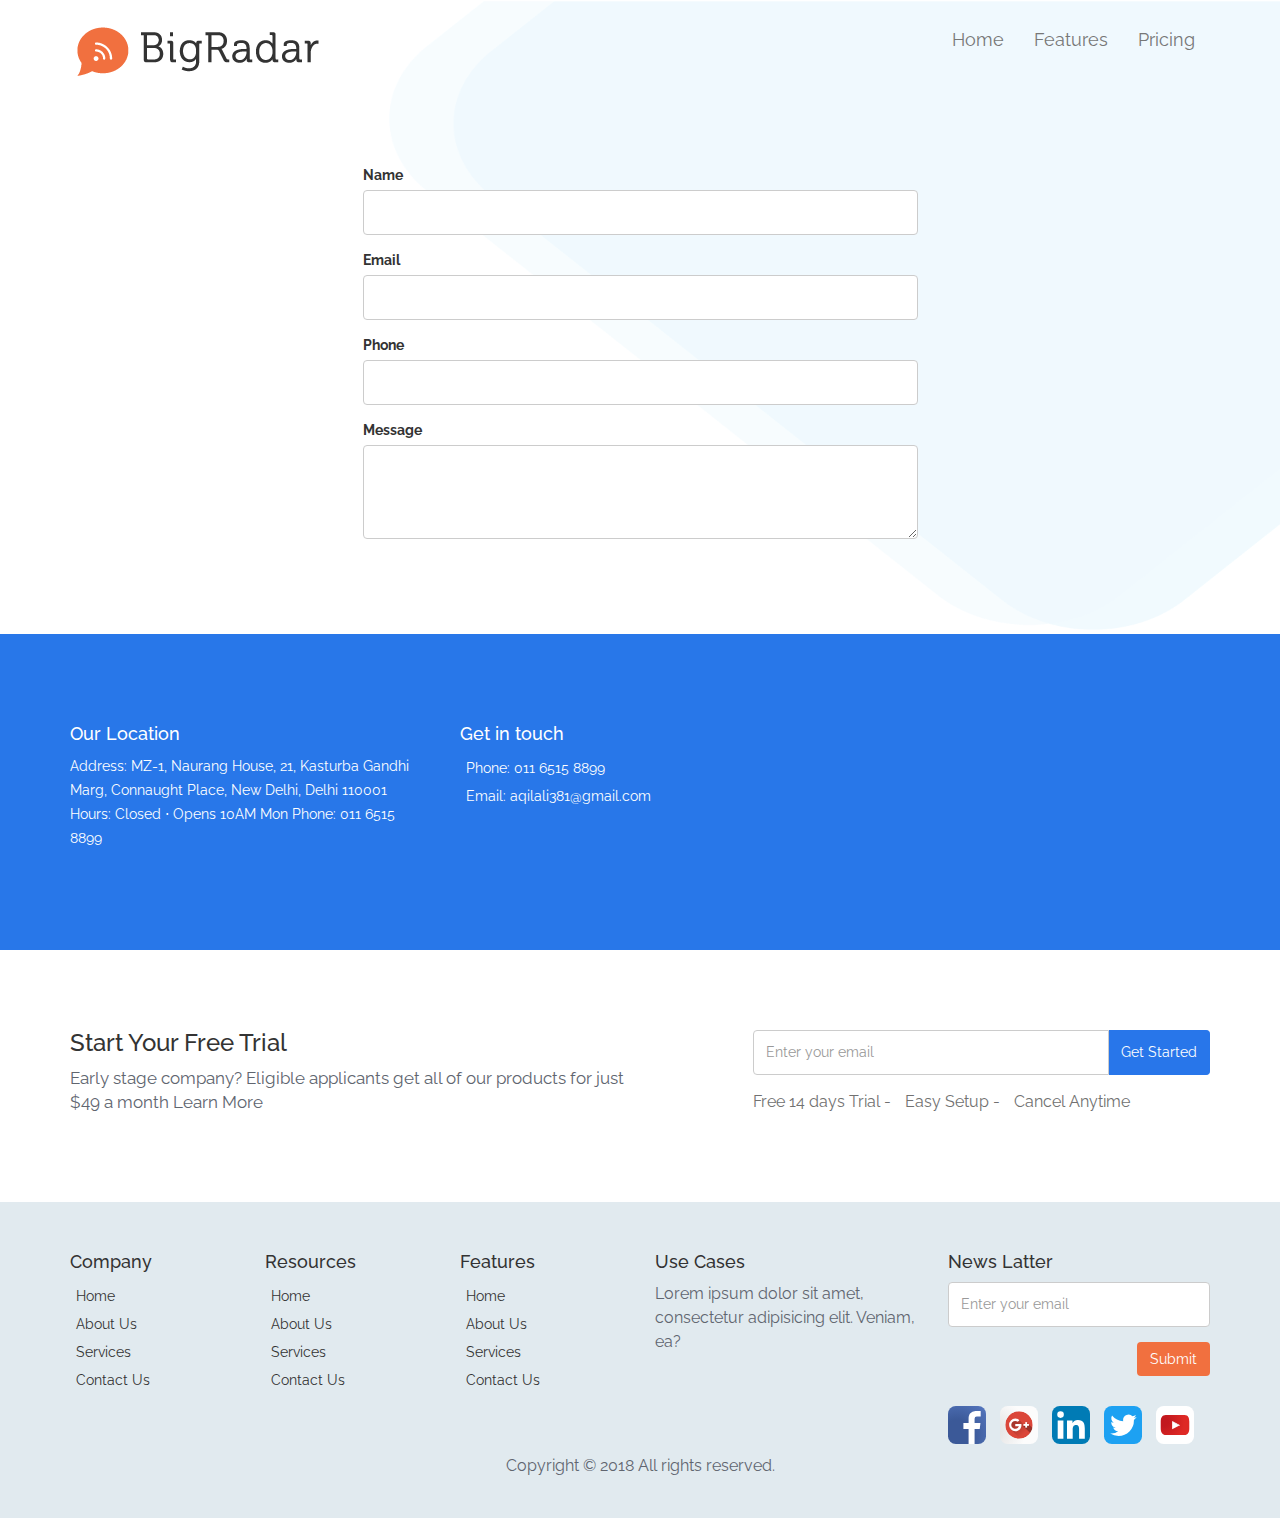
<file: contact-us.html>
<!DOCTYPE html>
<html>
<head>
	 <meta charset="utf-8">
    <meta http-equiv="X-UA-Compatible" content="IE=edge">
    <meta name="viewport" content="width=device-width, initial-scale=1">

	<title>BigRadar</title>
<link rel="stylesheet" href="css/bootstrap.min.css">
<link rel="stylesheet" href="css/lightslider.min.css">
<link rel="stylesheet" href="css/animate.css">
<link rel="stylesheet" href="css/main.css">
<link rel="stylesheet" href="css/responsive.css">


</head>
<body>
		<div class="front-box s-scroll" data-speed="1" style="height: inherit;">
			<nav class="navbar navbar-default nav-transprent">
				<div class="container">
					<!-- Brand and toggle get grouped for better mobile display -->
					<div class="navbar-header">
						<button type="button" class="navbar-toggle collapsed" data-toggle="collapse" data-target="#navbar-sample" aria-expanded="false">
							<span class="sr-only">Toggle navigation</span>
							<span class="icon-bar"></span>
							<span class="icon-bar"></span>
							<span class="icon-bar"></span>
						</button>
						<h4><a class="navbar-brand" href="#" ><img src="img/logo.png" alt=""></a></h4>
					</div>
						
					<!-- Collect the nav links, forms, and other content for toggling -->
					<div class="collapse navbar-collapse" id="navbar-sample" style="margin-top: 15px;">
					
						<ul class="nav navbar-nav navbar-right">
							<li><a href="index.html">Home</a></li>
							<li><a href="features.html">Features</a></li>
							<li><a href="pricing.html">Pricing</a></li>
							
						</ul>
					</div>
					
				</div>
			</nav>


		<div class="container spacethis">
			<div class="row">
				<div class="col-md-6 col-md-offset-3">
					<form class="">
						<div class="form-group">
							<label>Name</label>
							<input type="" class="form-control" name="">

						</div>
						<div class="form-group">
							<label>Email</label>
							<input type="" class="form-control" name="">

						</div>
						<div class="form-group">
							<label>Phone</label>
							<input type="" class="form-control" name="">

						</div>
						<div class="form-group">
							<label>Message</label>
							<textarea class="form-control" rows="4"></textarea>

						</div>
					</form>
				</div>
				
			</div>
		</div>	
		</div>

		<div class="container-fluid spacethis bg-blue">
			<div class="row">
				<div class="container">
					<div class="row">
						<div class="col-md-4">
		                    <h4 class="footer-heading">Our Location</h4>

		                      <div class="list-group footerlinks white">
		                          <p class="">Address: MZ-1, Naurang House, 21, Kasturba Gandhi Marg, Connaught Place, New Delhi, Delhi 110001
										Hours: Closed ⋅ Opens 10AM Mon
										Phone: 011 6515 8899</p>
		                         
		                      </div>
		                  </div>
          				<div class="col-md-4">
                              <h4 class="footer-heading">Get in touch</h4>

                                <div class="list-group footerlinks white">
                                    <a class="">
          								Phone: 011 6515 8899</a>
                                    <a href="about-us" class="">Email: aqilali381@gmail.com</a>
                                    
                                </div>
                            </div>
					</div>
				</div>
			</div>
		</div>


		<div class="container spacethis">
				<div class="row">
					<div class="col-md-6">
						<h3 class="mt0">
							Start Your Free Trial
						</h3>
						<p class="fw400" style="font-size: 17px">
							Early stage company? Eligible applicants get all of our products for just $49 a month Learn More
						</p>
					</div>
					<div class="col-md-1"></div>
					<div class="col-md-5">
						<div class="input-group">
			                <input type="text" class="form-control" placeholder="Enter your email">
			                <span class="input-group-addon getstarted">Get Started</span>
					</div>
					<ul class="list-inline" style="margin-top: 16px;
		    color: #717171;
		    font-size: 16px;">
						<li>Free 14 days Trial -</li>
						<li>Easy Setup -</li>
						<li>Cancel Anytime</li>
					</ul>
				</div>
			</div>
		</div>
	<footer id="footer" class="s-scroll" data-speed="2">
		<div class="container">
			<div class="row">
				<div class="col-md-2 col-xs-6">
				        <h4 class="footer-heading">Company</h4>
				          <div class="list-group footerlinks">
				              <a href="/" class="">Home</a>
				              <a href="about-us" class="">About Us</a>
				              <a href="/services" class="">Services</a>
				              <a href="/contact-us" class="">Contact Us</a>
				          </div>
				      </div>
				      <div class="col-md-2 col-xs-6">
				              <h4 class="footer-heading">Resources</h4>
				                <div class="list-group footerlinks">
				                    <a href="/" class="">Home</a>
				                    <a href="about-us" class="">About Us</a>
				                    <a href="/services" class="">Services</a>
				                    <a href="/contact-us" class="">Contact Us</a>
				                </div>
				            </div>
				            <div class="col-md-2 col-xs-6">
				                    <h4 class="footer-heading">Features</h4>
				                      <div class="list-group footerlinks">
				                          <a href="/" class="">Home</a>
				                          <a href="about-us" class="">About Us</a>
				                          <a href="/services" class="">Services</a>
				                          <a href="/contact-us" class="">Contact Us</a>
				                      </div>
				                  </div>
				       <div class="col-md-3 col-xs-6">
				        <h4 class="footer-heading">Use Cases</h4>
				          <p>
				          	Lorem ipsum dolor sit amet, consectetur adipisicing elit. Veniam, ea?
				          </p>
				      </div>
				       <div class="col-md-3 col-xs-6">
				        <h4 class="footer-heading">News Latter</h4>
				         <div class="form-group">
				                         <input type="text" class="form-control" placeholder="Enter your email">
				         		</div>
				         		<div class="text-right">
				         			<button class="btn " style="background: #f1703f;
				         			color: #fff;">Submit </button>
				         		</div>

				         		<ul class="list-inline footer-social">
				         			<li><a href=""><img src="img/face.svg"></a></li>
				         			<li><a href=""><img src="img/goog.svg"></a></li>
				         			<li><a href=""><img src="img/link.svg"></a></li>
				         			<li><a href=""><img src="img/tweet.svg"></a></li>
				         			<li><a href=""><img src="img/you.svg"></a></li>
				         		</ul>
				      </div>
			</div>
		</div>
		<p class="text-center">Copyright © 2018 All rights reserved.</p>
	</footer>
</div>

<script src="https://ajax.googleapis.com/ajax/libs/jquery/1.12.4/jquery.min.js"></script>
<script src="js/bootstrap.min.js"></script>
<script src="js/lightslider.min.js"></script>
<script src="js/WOW.js"></script>
<script src="js/jquery-inertiaScroll.js"></script>
<script src="js/jquery.easeScroll.js"></script>
<script src="js/greeting.js"></script>
<script>

	wow2 = new WOW(
        {
        boxClass:     'wow-reveal',      // default
        animateClass: 'reveal-text', // default
        offset:       100,          // default
        mobile:       true,       // default
        live:         true        // default
      }
      )
      wow2.init();

      new WOW().init();
       
      
      

</script>

<script>
	

// $(document).ready(function() {
//     $('#autoWidth').lightSlider({
//         autoWidth:true,
//         loop:true,
//         onSliderLoad: function() {
//             $('#autoWidth').removeClass('cS-hidden');
//         } 
//     });  
//   });


   jQuery(document).ready(function($) {
 				//set here the speed to change the slides in the carousel
        // $('#myCarousel').carousel({
        //         interval: 5000
        // });
 				
//Loads the html to each slider. Write in the "div id="slide-content-x" what you want to show in each slide
        $('#carousel-text').html($('#slide-content-0').html());
 
        //Handles the carousel thumbnails
       $('[id^=carousel-selector-]').click( function(){
            var id = this.id.substr(this.id.lastIndexOf("-") + 1);
            var id = parseInt(id);
            $('#myCarousel').carousel(id);
        });
 
 
        // When the carousel slides, auto update the text
        $('#myCarousel').on('slid.bs.carousel', function (e) {
                 var id = $('.item.active').data('slide-number');
                $('#carousel-text').html($('#slide-content-'+id).html());
        });
});


  $('.play-video').on('click', function(ev) {
	ev.preventDefault();

    $(this).next('.video').show().get(0).src += "&autoplay=1";
 
  });
// $(document).ready(function() {
//     $('#autoWidth').lightSlider({
//         // rtl:true,
//          onSliderLoad: function() {
//          $('#autoWidth').removeClass('cS-hidden');
//        } 
//     });
// });


    $(document).ready(function() {
        $("#autoWidth").lightSlider({
            item: 3,
            autoWidth: false,
            slideMove: 1, // slidemove will be 1 if loop is true
            slideMargin: 10,
     
            addClass: '',
            mode: "slide",
            useCSS: true,
            cssEasing: 'ease', //'cubic-bezier(0.25, 0, 0.25, 1)',//
            easing: 'linear', //'for jquery animation',////
     
            speed: 1000, //ms'
            auto: true,
            loop: true,
            slideEndAnimation: true,
            pause: 4000,
     
            keyPress: false,
            controls: true,
            prevHtml: '',
            nextHtml: '',
     
            rtl:false,
            adaptiveHeight:false,
     
            vertical:false,
            verticalHeight:500,
            vThumbWidth:100,
     
            thumbItem:10,
            pager: true,
            gallery: false,
            galleryMargin: 5,
            thumbMargin: 5,
            currentPagerPosition: 'middle',
     
            enableTouch:true,
            enableDrag:true,
            freeMove:true,
            swipeThreshold: 40,
     
            responsive : [],
     
            onBeforeStart: function (el) {},
            onSliderLoad: function (el) {},
            onBeforeSlide: function (el) {},
            onAfterSlide: function (el) {},
            onBeforeNextSlide: function (el) {},
            onBeforePrevSlide: function (el) {}
        });
    });
   

$(window).scroll(function (event) {
    var scroll = $(window).scrollTop();
    // console.log(scroll);
    if (scroll > 5588 && scroll < 7009) {
    	$('.for-anim').addClass('animate-this');
    } else {
    	$('.for-anim').removeClass('animate-this');
    }
  
});
// $(document).ready(function() {
//     $('#autoWidth').lightSlider({
//         autoWidth:true,
//         loop:true,
//         onSliderLoad: function() {
//             $('#autoWidth').removeClass('cS-hidden');
//         } 
//     });  
//   });

// $(document).ready(function() {
// 	 $(".s-scroll").inertiaScroll({
//     parent: $("#s-scroll-parent")
//   });
// })
 $("html").easeScroll({
  frameRate: 60,
  animationTime: 1000,
  stepSize: 120,
  pulseAlgorithm: 1,
  pulseScale: 8,
  pulseNormalize: 1,
  accelerationDelta: 20,
  accelerationMax: 1,
  keyboardSupport: true,
  arrowScroll: 50,
  touchpadSupport: true,
  fixedBackground: true
});
$('#greet-message').text(getGreetingTime())

</script>
</body>
</html>
</file>
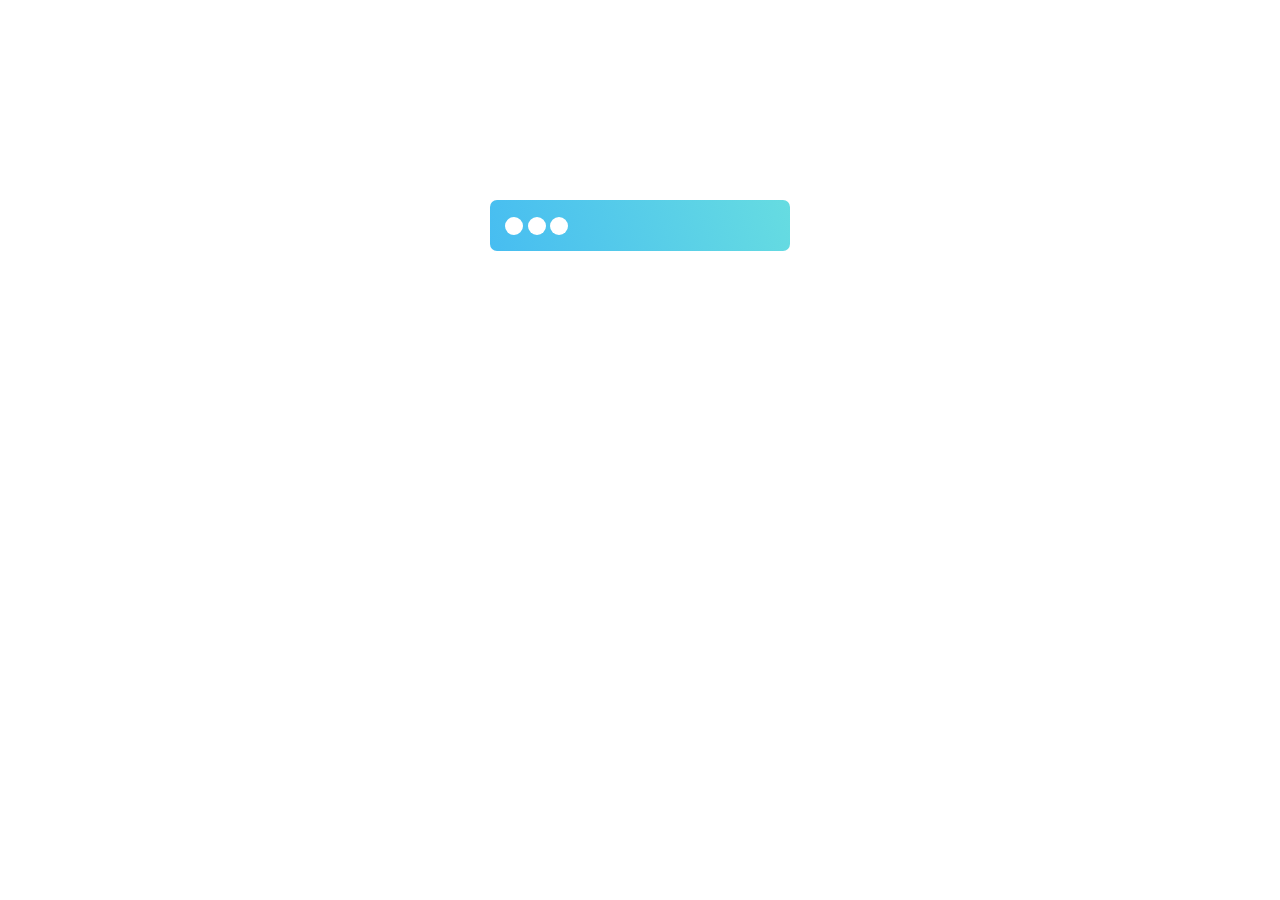
<file: preloader.html>
<!DOCTYPE html>
<html>
<head>
	<title></title>
	<style>
		.box {
			width: 300px;
			margin: 200px auto;
		}
		
.spinner > div {
  width: 18px;
  height: 18px;
  background-color: #fff;
margin-bottom: -4px;
  border-radius: 100%;
  display: inline-block;
  -webkit-animation: sk-bouncedelay 1.4s infinite ease-in-out both;
  animation: sk-bouncedelay 1.4s infinite ease-in-out both;
}

.spinner .bounce1 {
  -webkit-animation-delay: -0.32s;
  animation-delay: -0.32s;
}

.spinner .bounce2 {
  -webkit-animation-delay: -0.16s;
  animation-delay: -0.16s;
}

@-webkit-keyframes sk-bouncedelay {
  0%, 80%, 100% { -webkit-transform: scale(0) }
  40% { -webkit-transform: scale(1.0) }
}

@keyframes sk-bouncedelay {
  0%, 80%, 100% { 
    -webkit-transform: scale(0);
    transform: scale(0);
  } 40% { 
    -webkit-transform: scale(1.0);
    transform: scale(1.0);
  }
}

.spinner {
    margin: 10px 0;
    padding: 15px;
    background: linear-gradient(70deg, #47bdf1, #66dce1);
    color: #fff;
    max-height: 100%;
    font-size: 18px;
    border-radius: 7px;
}
	</style>
</head>
<body>
	<div class="box">
		<div class="spinner">
  <div class="bounce1"></div>
  <div class="bounce2"></div>
  <div class="bounce3"></div>
</div>
	</div>
</body>
</html>
</file>
<file: css/main.css>
@import url('https://fonts.googleapis.com/css?family=Quicksand:300,400,500');
@import url('https://fonts.googleapis.com/css?family=Raleway:100,200,300,400,500,600');

:root {
	--primary-color: #f1703f;
}
:root {
  --secondary-color: #53c9eb;
}
:root {
  --mac-size: 800px;
}
:root {
  --mobile-size: 250px;
}
.mac-size {
  width: var(--mac-size);
}
.bg-secondary {
 background: linear-gradient(70deg, #47bdf1, #66dce1);
  color: #fff;
}
.bg-gray {
	background-color: #f2f2f2;
}
	body {
    /*font-family: 'Quicksand', 'sans-serif';*/
		font-family: 'Raleway', 'sans-serif';
	}
	
.nav-transprent {
	background: transparent !important;
	border: none;
}
.nav-transprent .navbar-nav>li>a {
	font-size: 18px;
}
.por {
  position: relative;
}
.nav-transprent .navbar-brand {
	color: #fff;
}
.display-1 {
	    font-size: 5rem;
    margin-bottom: 20px;
}

.spacethis {
	padding-top: 80px;
	padding-bottom: 80px;
}

	.text-widget {
    font-size: 40px;
    font-weight: 400;
    position: relative;
    margin-bottom: 30px;
}
/*.text-widget::before {
	content: '';
	 display: block;
	 width: 50px;
	 height: 2px;
	 background: var(--primary-color);
	 position: absolute;
	 left: 50%;
	 bottom:-10px;
	     margin-left: -25px;
}*/

.quote {
    color: rgba(0,0,0,.1);
    text-align: center;
    margin-bottom: 30px;
}

/*-------------------------------*/
/*    Carousel Fade Transition   */
/*-------------------------------*/

#fade-quote-carousel.carousel {
  padding-bottom: 60px;
}

#fade-quote-carousel.carousel .carousel-indicators {
  bottom: 10px;
      left: 193px;
}
#fade-quote-carousel.carousel .carousel-indicators > li {
    background-color: #c5c5c5;
    border: none;
    width: 50px;
    height: 3px;
}
#fade-quote-carousel.carousel .carousel-indicators > li.active {
	background: var(--primary-color);
}

#fade-quote-carousel blockquote {
    border: none;
    padding: 0;
}
#fade-quote-carousel .profile-circle {
    width: 80px;
    height: 80px;
    margin: 0 auto;
    border-radius: 100px;
}
#fade-quote-carousel .profile-circle img {
	width: 100%;
}
.read {
	    font-size: 19px;
    color: #333;
}
.border-right {
	border-right: 2px solid var(--primary-color);
}

.media-middle .media-body,.media-middle  .media-left,.media-middle  .media-right {
    display: table-cell;
    vertical-align: middle;
}
.text-widget {
  display: inline-block;
}
.text-widget.left:before {
		left: 0;
     margin-left: 0px; 
}
.whyjustdesk-col .media {
	margin-bottom: 30px;
}

.whyjustdesk-col .media-heading{
	font-weight: 400;

}
.virticle-line {
	width: 2px;
    height: 500px;
    background:  var(--primary-color);
    margin: 0 auto;
}
.bg-theme-color {
	background: var(--primary-color);
}
/*matrial input ===========================*/

/* form starting stylings ------------------------------- */
:root {
	--bar-color: #fff;
}

.theme-btn {
	padding: 10px 30px;
   
    font-size: 18px;
}
.theme-btn.circle {
    border-radius: 30px;

}

.front-box {
  height: 100vh;
  width: 100%;
}
.front-box {
  background: url(../img/bG.png) right no-repeat;
  background-size: 70% 100%;
}

.widget-img {
  width: 450px;
  margin-top: 50px;
         filter: drop-shadow(2px 4px 17px rgba(0, 0, 0, 0.39));

}
.shadow {
         filter: drop-shadow(2px 4px 17px rgba(0, 0, 0, 0.39));

}
.box-shadow {
         box-shadow: 2px 4px 17px rgba(0, 0, 0, 0.39);

}
.fw400 {
  font-weight: 400;
}
.form-control {
  box-shadow: none;
  height: 45px;
}
.gdm-box {
  margin-top: 170px;
}
.gdm-box .trial{
  border:none;
  border-radius: 0;
  border-bottom: 2px solid #cfe0e5;
  font-size: 18px;
}
.gdm-box .btn-trial{
  background: #cddfe5;
  border-radius: 30px !important;
  margin-left: 20px !important;
}

/*text reveal=========================*/

.reveal-text,
.reveal-text::after {
  -webkit-animation-delay: .1s;
          animation-delay: .1s;
  -webkit-animation-iteration-count: 1;
          animation-iteration-count: 1;
  -webkit-animation-duration: 800ms;
          animation-duration: 800ms;
  -webkit-animation-fill-mode: both;
          animation-fill-mode: both;
  -webkit-animation-timing-function: cubic-bezier(0, 0, 0.2, 1);
          animation-timing-function: cubic-bezier(0, 0, 0.2, 1);
}
.delay.reveal-text,
.delay.reveal-text::after {
-webkit-animation-delay: .5s;
          animation-delay: .5s;
}

.reveal-text {
  position: relative;
  display: inline-block;
  -webkit-user-select: none;
     -moz-user-select: none;
      -ms-user-select: none;
          user-select: none;
  -webkit-animation-name: reveal-text;
          animation-name: reveal-text;
  /*color: #fff;*/
  white-space: nowrap;
  cursor: default
}

.reveal-text::after {
  content: "";
  position: absolute;
  z-index: 999;
  top: 0;
  left: 0;
  right: 0;
  bottom: 0;
  background-color: var(--secondary-color);
  -webkit-transform: scaleX(0);
          transform: scaleX(0);
  -webkit-transform-origin: 0 50%;
          transform-origin: 0 50%;
  pointer-events: none;
  -webkit-animation-name: revealer-text;
          animation-name: revealer-text;
}

@-webkit-keyframes reveal-text {
  from {
    -webkit-clip-path: inset(0 100% 0 0);
            clip-path: inset(0 100% 0 0);
  }
  to {
    -webkit-clip-path: inset(0 0 0 0);
            clip-path: inset(0 0 0 0);
  }
}

@keyframes reveal-text {
  from {
    -webkit-clip-path: inset(0 100% 0 0);
            clip-path: inset(0 100% 0 0);
  }
  to {
    -webkit-clip-path: inset(0 0 0 0);
            clip-path: inset(0 0 0 0);
  }
}

@-webkit-keyframes revealer-text {
  0%,
  50% {
    -webkit-transform-origin: 0 50%;
            transform-origin: 0 50%;
  }

  60%,
  100% {
    -webkit-transform-origin: 100% 50%;
            transform-origin: 100% 50%;
  }

  60% {
    -webkit-transform: scaleX(1);
            transform: scaleX(1);
  }

  100% {
    -webkit-transform: scaleX(0);
            transform: scaleX(0);
  }
}

@keyframes revealer-text {
  0%,
  50% {
    -webkit-transform-origin: 0 50%;
            transform-origin: 0 50%;
  }

  60%,
  100% {
    -webkit-transform-origin: 100% 50%;
            transform-origin: 100% 50%;
  }

  60% {
    -webkit-transform: scaleX(1);
            transform: scaleX(1);
  }

  100% {
    -webkit-transform: scaleX(0);
            transform: scaleX(0);
  }
}



/*text reveal=END========================*/

.w-line {
  width: 30%;
  height: 3px;
  background: var(--primary-color);
  display: inline-block;
  position: absolute;
  left: 0;
  top: 60px;
  border-radius: 200px;
}
.fw300 {
  font-weight: 300;
}
.fz30 {
  font-size: 30px;
}
.fz19-lead .lead {
  font-size: 19px;
}
.circle {
 --size: 60px;
    height: var(--size);
    width: var(--size);
    background: var(--primary-color);
    border-radius: 100%;
    color: #fff;
    text-align: center;
    line-height: var(--size);
    font-size: 30px;
}
.width100 {
  width: 100%;
}
.por {
  position: relative;
}
.mobile-left {
  position: absolute;
    width: var(--mobile-size);
    top: 40px;
}
.right0 {
  right: 0;
}
.sub-img {
    width: var(--mac-size);
    float: left;
    margin-left: -100px;
}


.create-img {
    width: var(--mac-size);
    float: right;
    margin-right: -100px;
}
.create-mob {
   left: 20px;
}
.sub-mob {
  right: 0px;
}

.overflow-hidden {
  overflow: hidden;
}
.mt200 {
  margin-top: 80px !important;
}
.mostef {
  width: var(--mac-size);
}



.notifications.fade-enter {
  opacity: 0;
}
.notifications.fade-enter-active {
  opacity: 1;
  transition: opacity 0.3s ease-in-out;
}
.notifications.fade-exit {
  opacity: 1;
}
.notifications.fade-exit-active {
  opacity: 0;
  transition: opacity 0.3s ease-in-out;
}
.notifications .notification-close {
      border-radius: 50%;
    text-decoration: none;
    position: absolute;
    top: -40px;
    right: 10px;
    z-index: 10;
    /* font-size: 1.2em; */
    text-align: center;
    color: #f1f1f1;
    height: 30px;
    width: 30px;
    background: #999;
    padding: 9px;
    margin-top: -2px;
    padding-top: 7px;
}
.notifications .notification {
  margin: 10px 0;
  padding: 15px;
 background: linear-gradient(70deg, #2877e8, #2877e9);
  color: #fff;
  max-height: 100%;
  font-size: 16px;
}

.notifications .notification, .notifications .composer-container {
  border-radius: 7px;
  overflow: hidden;
  box-shadow: 1px 1px 12px rgba(0, 0, 0, 0.4);
}

.notifications {
  width: 430px;
  float: right;
  margin-right: 16.66666667%;
  position: relative;
  margin-top: 30px;
}
.chat-img {
  width: 90%;
}
.chat-media .media{
  margin-top: 40px;
}



.progress {
  height: 10px;
  box-shadow: none;
  border-radius: 15px;

}

.progress .skill .val {
  float: right;
  font-style: normal;
  margin: 0 20px 0 0;
}
.progress-bar{
    width: 80%;
}
.animate-this .progress-bar {
  width: 80%;
  -webkit-animation: progress 2s ease-in-out forwards;
          animation: progress 2s ease-in-out forwards;
}
@-webkit-keyframes progress {
  from {
    width: 0;
  }
  to {
    width: 80%;
  }
}

.progress-box {
  margin-top: 100px;
    margin-left: -100px;
    width: 500px;
  padding: 30px;
  background: #fff;
  border-radius: 5px;
  box-shadow: 2px 4px 17px rgba(0, 0, 0, 0.39);
}
.progress {
  background-color: transparent;
}
.progress-box .progress-bar-success {
    background-color: #5cb85c;
    background: linear-gradient(70deg, #2877e9, #2877e9);
}


.prog-label {
      margin-top: -15px;
    margin-bottom: 30px;
}

svg.line-graph {
  margin-left: 100px;
}
.bg-net {
  position: relative;
  background-image: url(../img/net-bg.svg);
  background-repeat: no-repeat;
  background-size: cover;
  /*background-color: #ddd*/
  background-color: #2877e9;
}
.bg-net:before {
  content: '';
  display: block;
  width: 100%;
  height: 100%;
    background: linear-gradient(70deg, #47bdf1, #66dce1);
    position: absolute;
    left: 0;
    top:0;
    z-index: -1;
}

.user-dashbox {
 
}
.chat-bubble {
  width: 100%;
}
/*carasoul===============================*/
.carousel {
    margin-bottom: 0;
    padding: 0 40px 30px 40px;
}
/* The controlsy */
.carousel-control {
  left: -12px;
    height: 40px;
  width: 40px;
    background: none repeat scroll 0 0 #222222;
    border: 4px solid #FFFFFF;
    border-radius: 23px 23px 23px 23px;
    margin-top: 90px;
}
.carousel-control.right {
  right: -12px;
}
/* The indicators */
.carousel-indicators {
  right: 50%;
  top: auto;
  bottom: -10px;
  margin-right: -19px;
}
/* The colour of the indicators */
.carousel-indicators li {
  background: #cecece;
}
.carousel-indicators .active {
background: #428bca;
}
.hide-bullets {
list-style:none;
margin-left: -70px;
margin-top:20px;
}

.carousel-inner>.item>a>img, .carousel-inner>.item>img {
  width: 380px;
  float: right;
}
.thumbimg {
  margin-top: 60px;
  border:none;
  opacity: .5;
}
#carousel-text {
  margin-top: 200px;
}
#myCarousel  .carousel-inner {
padding-bottom: 50px;
}

#quote-carousel {
    padding: 0 10px 30px 10px;
    margin-top: 60px;
}
#quote-carousel .carousel-control {
    background: none;
    color: #CACACA;
    font-size: 2.3em;
    text-shadow: none;
    margin-top: 30px;
}
#quote-carousel .carousel-indicators {
    position: relative;
    right: 50%;
    top: auto;
    bottom: 0px;
    margin-top: 20px;
    margin-right: -19px;
}
#quote-carousel .carousel-indicators li {
    width: 70px;
    height: 70px;
    cursor: pointer;
    border:none;
     box-shadow: 2px 4px 17px rgba(0, 0, 0, 0.39);
    border-radius: 50%;
    opacity: 0.4;
    overflow: hidden;
    transition: all .4s ease-in;
    vertical-align: middle;
}
#quote-carousel .carousel-indicators .active {
    width: 90px;
    height: 90px;
    opacity: 1;
    transition: all .2s;
}
.item blockquote {
    border-left: none;
    margin: 0;
}


.play-video-box {
    position: relative;
     width: 100%;
    border-radius: 10px;
    object-fit: cover;
     box-shadow: 2px 4px 17px rgba(0, 0, 0, 0.39);
     margin-bottom: 30px;
     overflow: hidden;
}

.play-video-box::before {
    content: '';
    display: block;
    background: rgba(0, 0, 0, 0.6);
    position: absolute;
    top: 0;
    left: 0;
    width: 100%;
    height: 100%;
}
.play-video {
    width: 80px;
    left: 50%;
    right: 50%;
    top: 50%;
    bottom: 50%;
    transform: translate(-40px, -40px);
        position: absolute;
}
.play-video .btn-img {
    width: 100%;
}
.video {
    display: block;
    width: 100%;
    height: 100%;
    position: absolute;
    top: 0;
    left: 0;
    display: none;
}
.notification {
  display: block;
}
.clgb {
width: 80px;
    position: absolute;
    bottom: -75px;
    right: 43px;
}
.arrow-icon {
  fill: #fff;
    width: 30px;
    float: right;
    background: #2877e9;
    border-radius: 50%;
    padding: 4px;
}
.input-notification {
      background: #fff !important;
    color: #5d5d5d !important;
}
#user-dash {
    max-width: 100%;
    border-radius: 3px;
    float: right;
}
#messenger-video{
  width: 100%;
    margin-bottom: -8%;
    border-radius: 0 0 6px 6px;
    position: relative;
    top: -.5rem;
}
.mb40 {
  margin-bottom: 40px;
}
.smile {
  float: right;
    width: 28px;
    margin-right: 10px;
    margin-top: 2px;
}
.slider-row img {
  width: 80%;
  margin:auto;
  margin-top: 50px;
  -webkit-transition:all .3s;
  opacity: .5;

}
.slider-row .lslide.active img {
  width: 100%;
margin-top: 0;
opacity: 1;
}
.padding-box {
      padding: 30px 100px;
}
.form-control.trial {
  box-shadow: none !important;
}
.wus {
  margin-left: 120px;
}
.media-list {
  padding: 30px 60px;
}
.lslide.active + .lslide >img {
  margin-left: 40px;
}
#autoWidth {
  /*height: 100% !important;*/
}

 .chat-media {
      padding: 0;
    margin-top: -20px;
 }
 .carousel-inner small {
  color: #000;
 }
 .play-video .btn-img {
  transition: all .3s;
 }
  .play-video .btn-img:hover {
    fill: var(--primary-color);
    transform: scale(1.5) translateY(10px);
    transform-origin: center;
  }
  .btn-img:hover path {
    fill: #f00;
  }
  #footer {
   /*height: 100px; */
   background: #e1eaef;
   color:#333;
   padding: 40px 0;
   margin-top: -2px;
  }

.s-scroll {
  position: relative;
}
 #footer p {
  margin: 0;
 }
 .net-img {
  width: 100%;
    height: 100%;
    position: absolute;
    top: 0;
    right: 0;
    z-index: -1;
 }
 .media-left {
  padding-right: 15px;
 }
 .media-right {
  padding-left: 25px;
 }

.wow {
  overflow:hidden;
}
.subscribs-popup {
      position: absolute;
    left: 40px;
    width: 500px;
    top: 200px;
}
.origin-bottom {
  transform-origin: right bottom;
}
.msg-gray, .msg-blue {
     width: 270px;
  position: absolute;
}
.msg-gray {
    left: 55px;
    top: 120px;
}
 .msg-blue {
    right: 50px;
    top: 210px;
 }
 .pr0 {
  padding-right: 0;
 }
 .mt80 {
  margin-top: 80px;
 }
 .form-control {
  box-shadow: none !important;
 }
 .bg-blue {
  background: #2877e9;
  color: #fff;
 }
 .footerlinks.white p{
    color: #fff;
    font-size: 14px;
 }
 .footerlinks.white a{
    color: #fff;
 }
 .point-dash {
      width: 380px;
    bottom: -50px;
    position: absolute;

    left: 0px;
 }
 ._circlec {
  position: absolute;
      bottom: -95px;
      right: 21px;
      width: 125px;
 }
 .getstarted {
  background:#2876ea;
  border-color:#2876ea; 
  color: #fff;
 }
 .mt0 {
  margin-top: 0;
 }

 .footerlinks a {
    display: block;
    color: #333;
    padding: 4px 6px;
    font-size: 14px;
    text-decoration: none;
}

.vi-text {
    font-weight: 400;
    font-size: 18px;
    line-height: 1.8;
}
p {
    color: #60656f;
    font-size: 16px;
    line-height: 24px;
}
.footer-social li img{
  width: 38px;
margin-top: 30px;

}
.profile-pic img{
  width: 55px;
border-radius: 50%;
position: absolute;
left: -68px;
bottom: 80px;
object-fit: cover;
box-shadow: 0px 2px 4px rgba(0, 0, 0, 0.39);
}

.pricing-box {
    width: 100%;
    background: #fff;
    border-radius: 2px;
    box-shadow: 0 16px 58px rgba(63,49,178,.08), 0 4px 14px rgba(63,49,178,.04);
}
.pricing-box .price-listing li {
    color:#888888;
    padding: 7px 0;
    font-weight: 400;
    font-size: 16px;
}
.price-listing {
    margin-top: 10px;
    padding-left: 0;
    list-style: none;
}
.pricing-box .pricing-content {
    padding: 20px;
}
.pricing-box .pricefooter .btn {
    color: #fff;
    padding: 10px 35px;
    border-radius: 20px;
    box-shadow: none;
    background: #2876ea;}

    .pricing-box .pricefooter {
        padding-bottom: 20px;
        padding-top: 20px;
    }
    .priceh >img {
      width: 30px;
    } 
    .priceh {

      padding: 20px;
    }

    .pricing-box.active .priceh {
      background: #2876ea;
      color: #fff;
    }
    ._pusert li .content{
      color: #60656f;
          font-size: 16px;
          line-height: 24px;
          border: 1px solid #ddd;
          padding: 15px;
          border-radius: 3px;
    }
    .small-user {
      width: 50px;
          border-radius: 50%;
       
          object-fit: cover;
          box-shadow: 0px 2px 4px rgba(0, 0, 0, 0.39);
    }

    .lSSlideOuter .lSPager.lSpg>li {
  
    display: inline-block;
    padding: 40px 5px;
}
.faq-box .faq-body {
    display: none;
}
.faq-box {
  border-bottom: 1px solid #ddd;
}
.faq-header {
  position: relative;
}

.faq-header:after {
  content: "+";
  font-size: 40px;
  float: right;
}
.faq-box.active .faq-header:after {

  content: "-";
}
.pricing-box.active {
  margin-top:  -70px;
}
.happy-customer-list li img {
    width: 150px;
    margin: 10px;
    -webkit-filter: grayscale(100%); /* Safari 6.0 - 9.0 */
        filter: grayscale(100%);
}
</file>
<file: css/responsive.css>
/*small screen*/

@media (min-width: 768px) and (max-width: 991px) {
  .hidden-sm {
    display: none !important;
  }


}


/*medium screen*/
@media (min-width: 992px) and (max-width: 1199px) {
.slider-row img {
	float: none;
	padding: 30px;
}


}


/*large screen*/
@media (min-width: 1200px) {
 
}


/*mobile screen*/

@media (max-width: 767px) {
  .sub-img {
    margin-left: 0px;
    width: 100%;
}
.front-box {
	height: 100%;
}
.widget-img {
	width: 100%;
}
.display-1 {
	font-size: 35px;
}
.gdm-box {
    margin-top: 50px;
}
img {
	max-width: 100% !important;
}
.progress-box {
	width: 100%;
	margin-left: 0;
}
svg.line-graph {
	margin-left: 0;
}
.theme-btn {
    padding: 10px 9px;
    font-size: 14px;
    margin-left: 10px !important;
}
.form-control.trial {
    background: none;
}
.navbar-brand img {
	    width: 170px;
    margin-top: -15px;
}

.w-line {
  
    left: 0;
    right: 0;
    top: 100%;
    margin: 0 auto;
    margin-top: 20px;
}
.mobile-left {
    left: 0px;
    width: 100px;
    top: 25px;
}
.mt200 {
    margin-top: 0px !important;
}
.notifications {
	max-width: 100%;
    max-height: 500px;
    float: none;
    margin-right: 0;
}
.chat-bubble {
    width: 100%;
}
.wus {
	margin-left: 0;
}
#user-dash {
margin-right: 0;
    width: 100%;
    float: none;
}
.padding-box {
	padding: 0;
	margin: 0;
}
.slider-row img {
	margin-top: 0;
}
.media-list {
  padding: 0px;
}
.media-object {
	max-width: 100px !important;
}
.play-video .btn-img {
    width: 70%;
}
}/*mobile*/

/*heighres*/
@media screen and (min-width: 1400px) {

}
@media screen and (min-width: 1600px) {
 
}
@media screen and (min-width: 1900px) {
.mt200 {
  margin-top: 150px !important;
}

#user-dash {
    max-width: 925px;
    border-radius: 3px;
    float: right;
    margin-right: 150px;
}
#autoWidth {
	height: 800px !important;
}
.sub-mob {
    right: 270px;
}
.create-mob {
   left: 210px;
    top: 60px;
}
.create-img  {
    margin-right: 0;
}
.sub-img {
    margin-left: 0;
}
}
</file>
<file: css/lightslider.min.css>
/*! lightslider - v1.1.3 - 2015-04-14
* https://github.com/sachinchoolur/lightslider
* Copyright (c) 2015 Sachin N; Licensed MIT */.lSSlideWrapper,.lSSlideWrapper .lSFade{position:relative}.lSSlideWrapper .lSSlide,.lSSlideWrapper.usingCss .lSFade>*{-webkit-transition-timing-function:inherit!important;transition-timing-function:inherit!important;-webkit-transition-duration:inherit!important;transition-duration:inherit!important}.lSSlideOuter,.lSSlideOuter .lSPager.lSGallery{-khtml-user-select:none;-moz-user-select:none;-ms-user-select:none;-webkit-touch-callout:none;-webkit-user-select:none}.lSSlideOuter .lSPager.lSGallery:after,.lSSlideWrapper>.lightSlider:after{clear:both}.lSSlideOuter{overflow:hidden;user-select:none}.lightSlider:after,.lightSlider:before{content:" ";display:table}.lightSlider{overflow:hidden;margin:0}.lSSlideWrapper{max-width:100%;overflow:hidden}.lSSlideWrapper .lSSlide{-webkit-transform:translate(0,0);-ms-transform:translate(0,0);transform:translate(0,0);-webkit-transition:all 1s;-webkit-transition-property:-webkit-transform,height;-moz-transition-property:-moz-transform,height;transition-property:transform,height}.lSSlideWrapper .lSFade>*{position:absolute!important;top:0;left:0;z-index:9;margin-right:0;width:100%}.lSSlideWrapper.usingCss .lSFade>*{opacity:0;-webkit-transition-delay:0s;transition-delay:0s;-webkit-transition-property:opacity;transition-property:opacity}.lSSlideWrapper .lSFade>.active{z-index:10}.lSSlideWrapper.usingCss .lSFade>.active{opacity:1}.lSSlideOuter .lSPager.lSpg{margin:10px 0 0;padding:0;text-align:center}.lSSlideOuter .lSPager.lSpg>li{cursor:pointer;display:inline-block;padding:0 5px}.lSSlideOuter .lSPager.lSpg>li a{background-color:#222;border-radius:30px;display:inline-block;height:8px;overflow:hidden;text-indent:-999em;width:8px;position:relative;z-index:99;-webkit-transition:all .5s linear 0s;transition:all .5s linear 0s}.lSSlideOuter .lSPager.lSpg>li.active a,.lSSlideOuter .lSPager.lSpg>li:hover a{background-color:#428bca}.lSSlideOuter .media{opacity:.8}.lSSlideOuter .media.active{opacity:1}.lSSlideOuter .lSPager.lSGallery{list-style:none;padding-left:0;margin:0;overflow:hidden;transform:translate3d(0,0,0);-moz-transform:translate3d(0,0,0);-ms-transform:translate3d(0,0,0);-webkit-transform:translate3d(0,0,0);-o-transform:translate3d(0,0,0);-webkit-transition-property:-webkit-transform;-moz-transition-property:-moz-transform;user-select:none}.lSSlideOuter .lSPager.lSGallery li{overflow:hidden;-webkit-transition:border-radius .12s linear 0s .35s linear 0s;transition:border-radius .12s linear 0s .35s linear 0s}.lSSlideOuter .lSPager.lSGallery li.active,.lSSlideOuter .lSPager.lSGallery li:hover{border-radius:5px}.lSSlideOuter .lSPager.lSGallery img{display:block;height:auto;max-width:100%}.lSSlideOuter .lSPager.lSGallery:after,.lSSlideOuter .lSPager.lSGallery:before{content:" ";display:table}.lSAction>a{width:32px;display:block;top:50%;height:32px;background-image:url(../img/controls.png);cursor:pointer;position:absolute;z-index:99;margin-top:-16px;opacity:.5;-webkit-transition:opacity .35s linear 0s;transition:opacity .35s linear 0s}.lSAction>a:hover{opacity:1}.lSAction>.lSPrev{background-position:0 0;left:10px}.lSAction>.lSNext{background-position:-32px 0;right:10px}.lSAction>a.disabled{pointer-events:none}.cS-hidden{height:1px;opacity:0;filter:alpha(opacity=0);overflow:hidden}.lSSlideOuter.vertical{position:relative}.lSSlideOuter.vertical.noPager{padding-right:0!important}.lSSlideOuter.vertical .lSGallery{position:absolute!important;right:0;top:0}.lSSlideOuter.vertical .lightSlider>*{width:100%!important;max-width:none!important}.lSSlideOuter.vertical .lSAction>a{left:50%;margin-left:-14px;margin-top:0}.lSSlideOuter.vertical .lSAction>.lSNext{background-position:31px -31px;bottom:10px;top:auto}.lSSlideOuter.vertical .lSAction>.lSPrev{background-position:0 -31px;bottom:auto;top:10px}.lSSlideOuter.lSrtl{direction:rtl}.lSSlideOuter .lSPager,.lSSlideOuter .lightSlider{padding-left:0;list-style:none}.lSSlideOuter.lSrtl .lSPager,.lSSlideOuter.lSrtl .lightSlider{padding-right:0}.lSSlideOuter .lSGallery li,.lSSlideOuter .lightSlider>*{float:left}.lSSlideOuter.lSrtl .lSGallery li,.lSSlideOuter.lSrtl .lightSlider>*{float:right!important}@-webkit-keyframes rightEnd{0%,100%{left:0}50%{left:-15px}}@keyframes rightEnd{0%,100%{left:0}50%{left:-15px}}@-webkit-keyframes topEnd{0%,100%{top:0}50%{top:-15px}}@keyframes topEnd{0%,100%{top:0}50%{top:-15px}}@-webkit-keyframes leftEnd{0%,100%{left:0}50%{left:15px}}@keyframes leftEnd{0%,100%{left:0}50%{left:15px}}@-webkit-keyframes bottomEnd{0%,100%{bottom:0}50%{bottom:-15px}}@keyframes bottomEnd{0%,100%{bottom:0}50%{bottom:-15px}}.lSSlideOuter .rightEnd{-webkit-animation:rightEnd .3s;animation:rightEnd .3s;position:relative}.lSSlideOuter .leftEnd{-webkit-animation:leftEnd .3s;animation:leftEnd .3s;position:relative}.lSSlideOuter.vertical .rightEnd{-webkit-animation:topEnd .3s;animation:topEnd .3s;position:relative}.lSSlideOuter.vertical .leftEnd{-webkit-animation:bottomEnd .3s;animation:bottomEnd .3s;position:relative}.lSSlideOuter.lSrtl .rightEnd{-webkit-animation:leftEnd .3s;animation:leftEnd .3s;position:relative}.lSSlideOuter.lSrtl .leftEnd{-webkit-animation:rightEnd .3s;animation:rightEnd .3s;position:relative}.lightSlider.lsGrab>*{cursor:-webkit-grab;cursor:-moz-grab;cursor:-o-grab;cursor:-ms-grab;cursor:grab}.lightSlider.lsGrabbing>*{cursor:move;cursor:-webkit-grabbing;cursor:-moz-grabbing;cursor:-o-grabbing;cursor:-ms-grabbing;cursor:grabbing}
</file>
